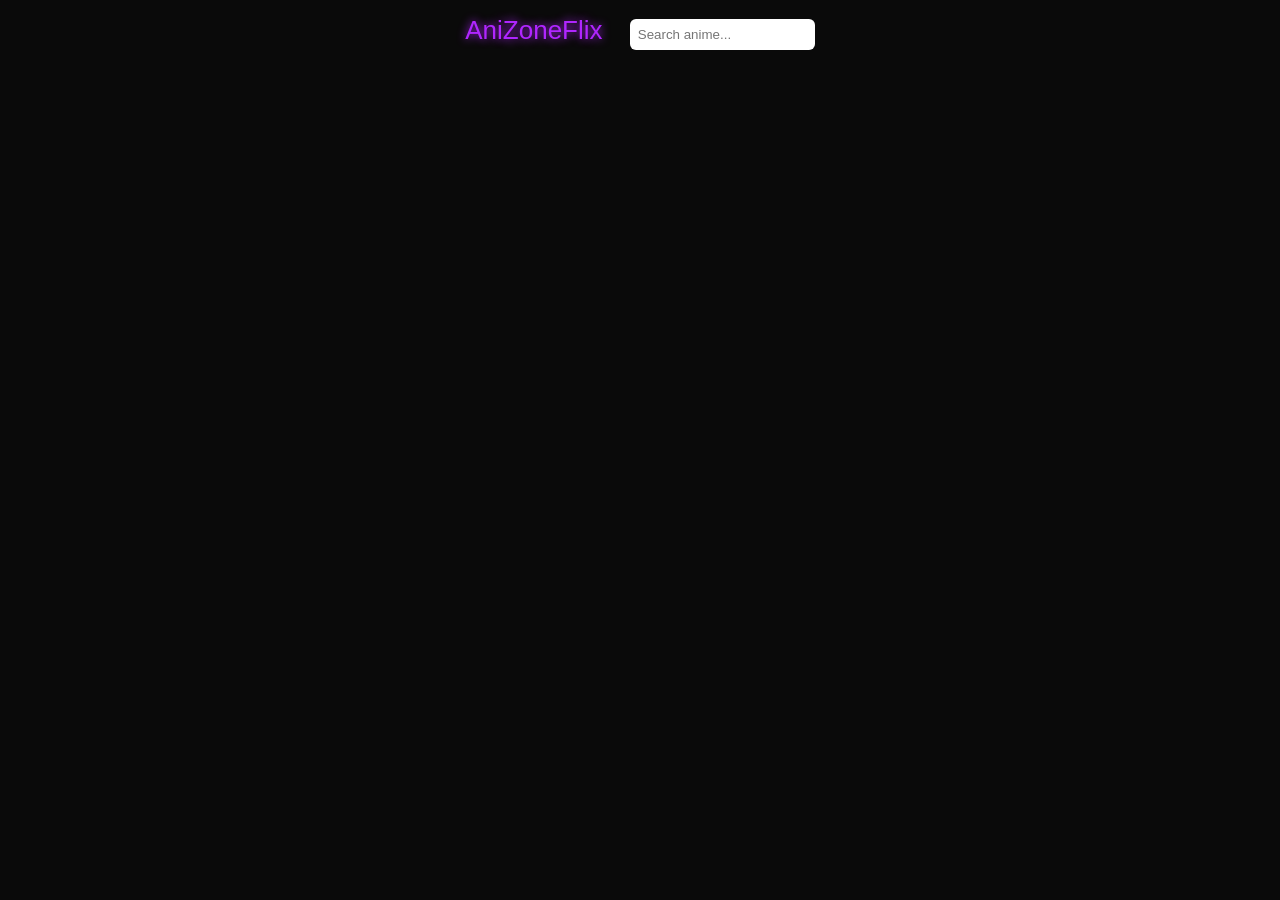
<file: index.html>
<!DOCTYPE html>
<html>
<head>
  <title>AniZoneFlix</title>
  <link rel="stylesheet" href="style.css">
</head>
<body>

<header>
  AniZoneFlix
  <input type="text" id="search" placeholder="Search anime..." onkeyup="searchAnime()">
</header>

<div id="animeGrid" class="grid"></div>

<script src="script.js"></script>
</body>
</html>
</file>
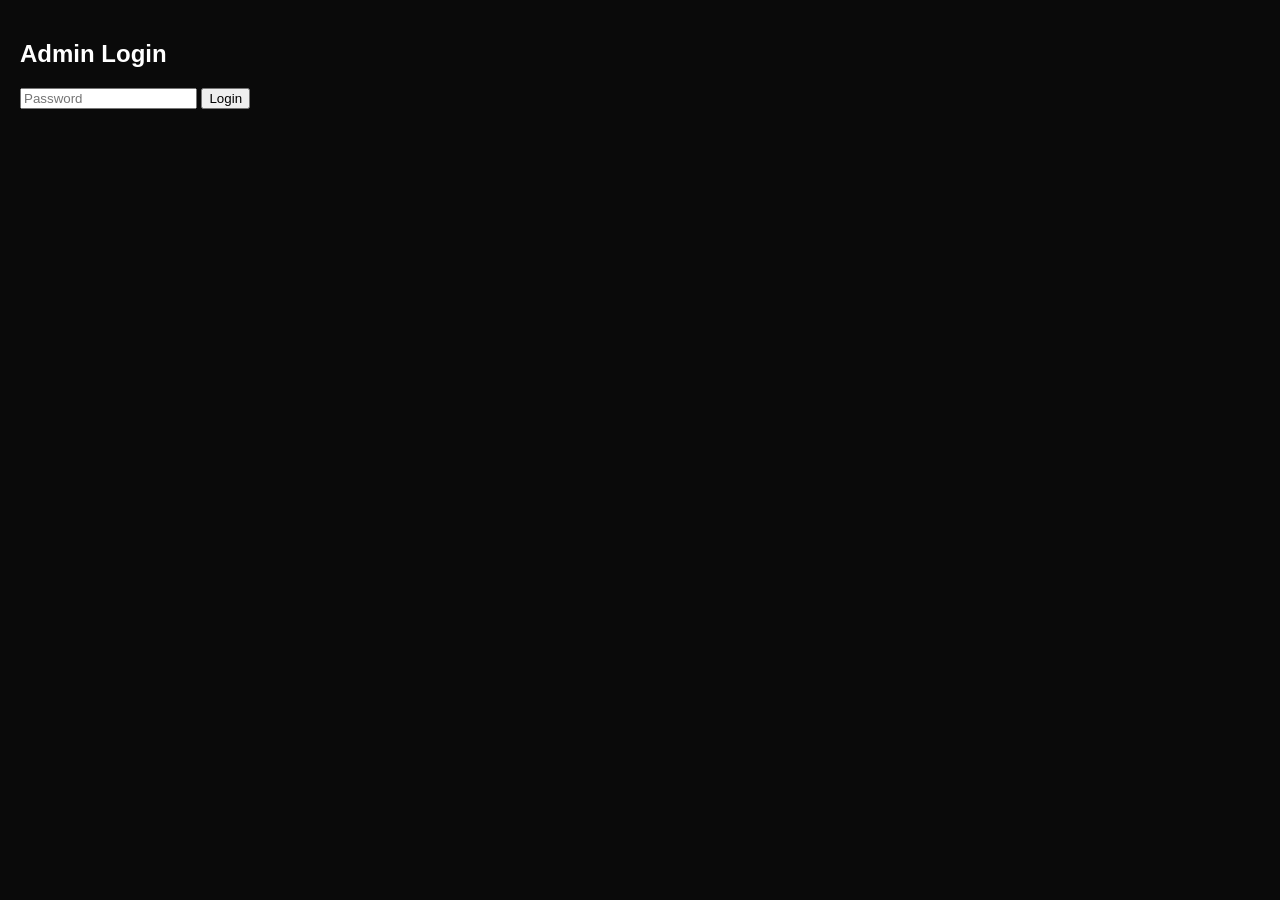
<file: admin.html>
<!DOCTYPE html>
<html>
<head>
  <title>Admin Panel</title>
  <link rel="stylesheet" href="style.css">
</head>
<body>

<div id="loginBox" class="container">
  <h2>Admin Login</h2>
  <input type="password" id="adminPass" placeholder="Password">
  <button onclick="checkPassword()">Login</button>
</div>

<div id="adminPanel" style="display:none;">
  <header>Admin Panel</header>
  <div class="container">
    <input id="anime" placeholder="Anime Name">
    <input id="poster" placeholder="Poster Image URL">
    <input id="episode" placeholder="Episode Number">
    <input id="link480" placeholder="480p Link">
    <input id="link720" placeholder="720p Link">
    <input id="link1080" placeholder="1080p Link">
    <button onclick="addEpisode()">Add Episode</button>
  </div>
</div>

<script src="script.js"></script>
</body>
</html>
</file>
<file: style.css>
body{
  margin:0;
  background:#0a0a0a;
  font-family:Arial;
  color:white;
}

header{
  padding:15px;
  font-size:26px;
  text-align:center;
  color:#b026ff;
  text-shadow:0 0 10px #b026ff;
}

#search{
  margin-left:20px;
  padding:8px;
  border-radius:6px;
  border:none;
}

.grid{
  display:grid;
  grid-template-columns:repeat(auto-fill,minmax(160px,1fr));
  gap:15px;
  padding:20px;
}

.card{
  background:#111;
  border-radius:10px;
  overflow:hidden;
  cursor:pointer;
  box-shadow:0 0 10px #6a00ff55;
}

.card img{
  width:100%;
  height:220px;
  object-fit:cover;
}

.card h3{
  padding:10px;
  text-align:center;
}

.container{
  padding:20px;
}

.anime-card{
  background:#111;
  padding:15px;
  border-radius:10px;
  margin-bottom:20px;
  box-shadow:0 0 10px #6a00ff55;
}

a{
  color:#b026ff;
  text-decoration:none;
}
</file>
